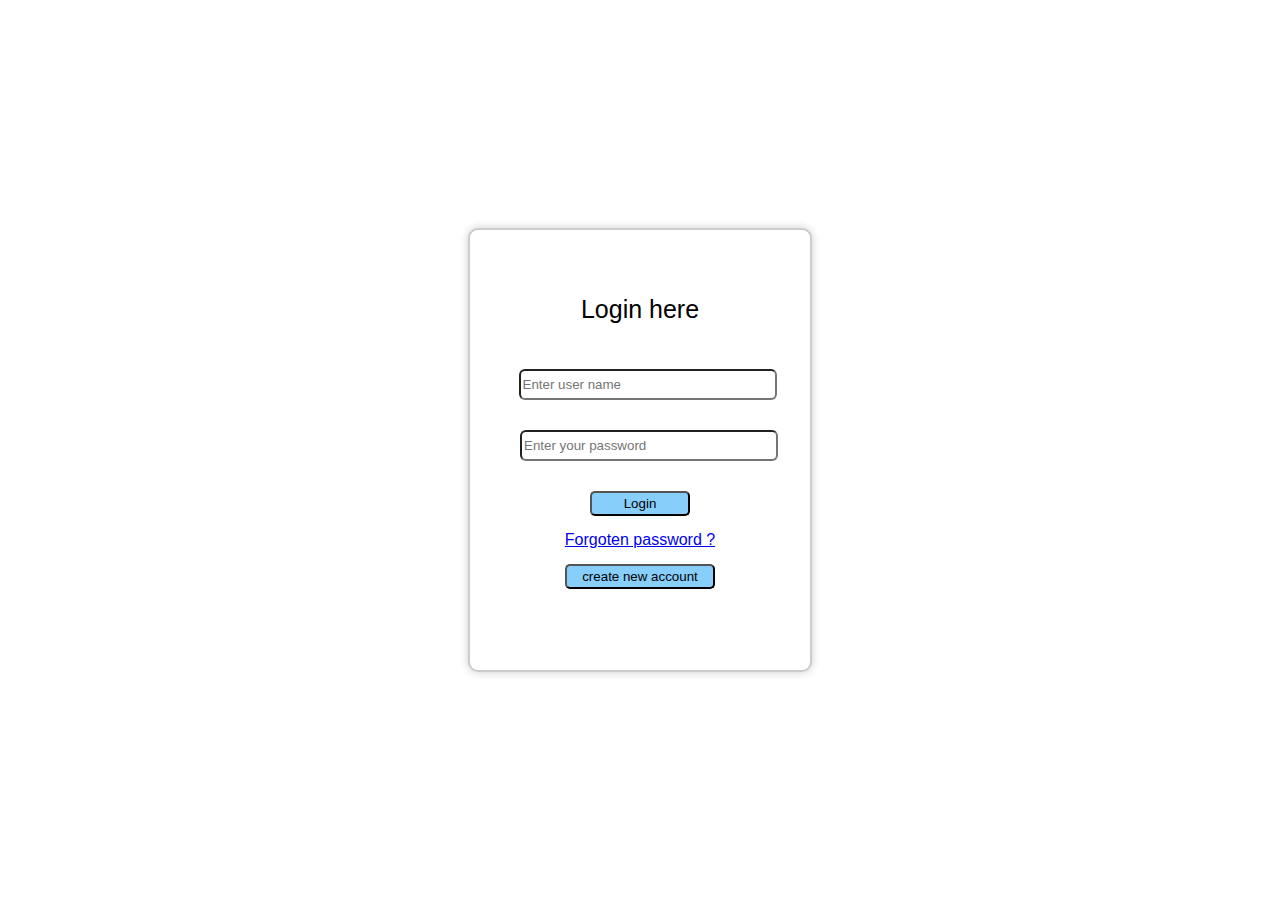
<file: login pager/html project/index.html>
<!DOCTYPE html>
<html lang="en">
<head>
    <meta charset="UTF-8">
    <meta name="viewport" content="width=device-width, initial-scale=1.0">
    <title>login page</title>
    <link rel="stylesheet" href="../html project/style.css">
</head>
<body>
    
    <div class="fristfile">
    <header>
        Login here
    </header>
    <div class="container">
        <input type="text" name="username" placeholder="Enter user name"></div>
    <div class="pass">   
        <input type="password" placeholder="Enter your password">
    </div>
    
   
    <div class="click">
        <button>Login</button>
 
    </div>
    <div class="forget">
        <a href="#">Forgoten password ?</a>
    </div>
    <a href="../html project/sign.html">
    <div class="nextbtn">
        <button type="button">create new account</button>
    </div>
</a>
</form>
</div>
</body>
</html>
</file>
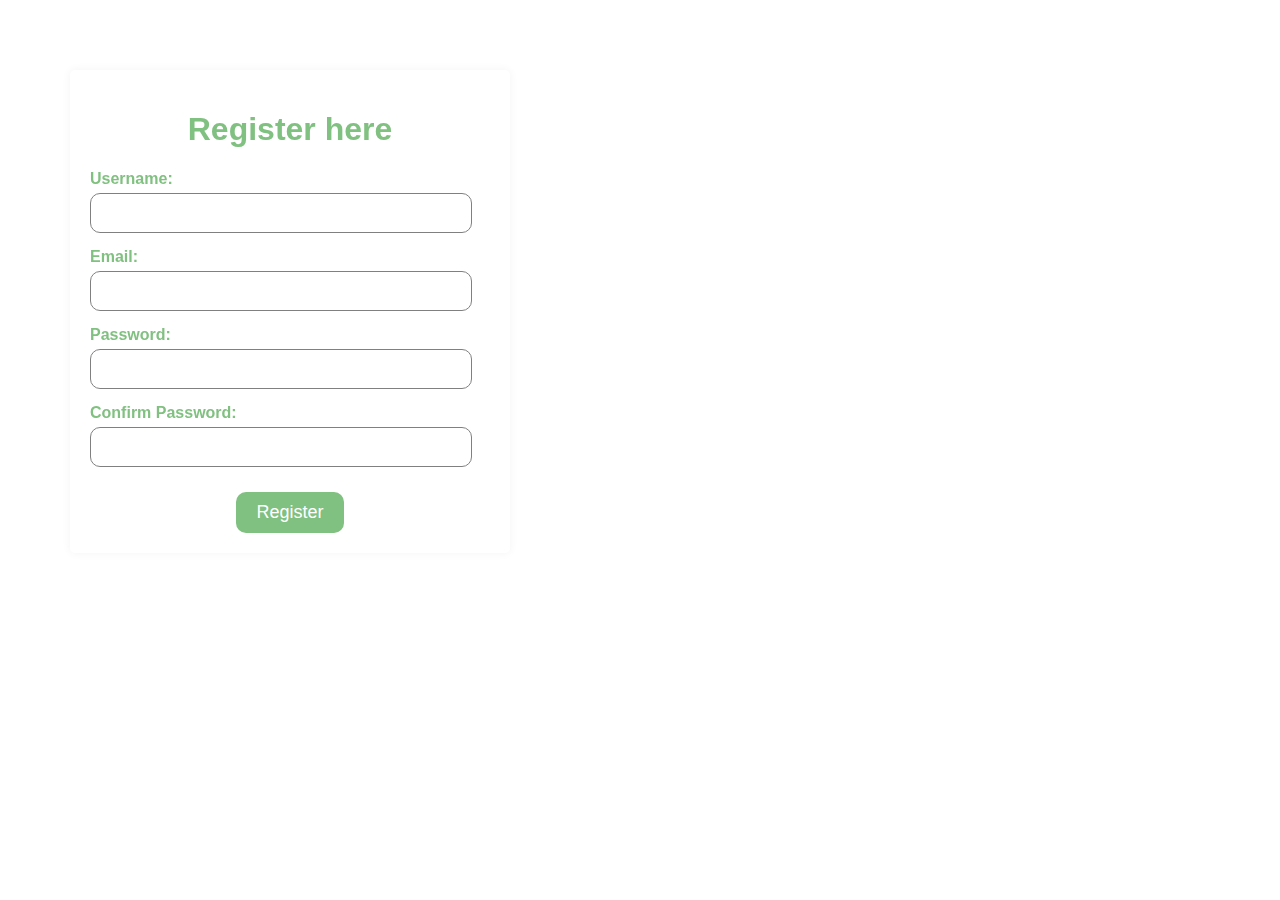
<file: login pager/html project/sign.html>
<!DOCTYPE html>
<html lang="en">
<head>
    <meta charset="UTF-8">
    <meta name="viewport" content="width=device-width, initial-scale=1.0">
    <link rel="stylesheet" href="style2.css"> <!-- Corrected the stylesheet link -->
    <title>Registration Page</title>
</head>
<body>
    <div class="container">
        <h1>Register here</h1>
        <form id="form" action="#">
           <div class="form-group">
                <label for="username">Username:</label>
                <input type="text" id="username" name="username">
                <div class="error"></div>
            </div>
            <div class="form-group">
                <label for="email">Email:</label>
                <input type="email" id="email" name="email" required>
                <div class="error"></div>
            </div>
            <div class="form-group">
                <label for="password">Password:</label>
                <input type="password" id="password" name="password" required>
                <div class="error"></div>
            </div>
            <div class="form-group">
                <label for="confirm_password">Confirm Password:</label>
                <input type="password" id="confirm_password" name="confirm_password" required>
                <div class="error"></div>
            </div>
            <a href="../../honey frams/index.html"></a>
            <button type="submit">Register</button>
            </a>

        
        
        </form>
    </div>
    <script src="script.js"></script> 
</body>
</html>
</file>
<file: login pager/html project/style.css>
body{
    margin:0%;
    padding-right:0%;
    font-family: Arial;
    display: flex;
    justify-content: center;
    align-items: center;
    min-height: 100vh;
    background-image: url("https://images.unsplash.com/photo-1489450278009-822e9be04dff?ixlib=rb-4.0.3&ixid=M3wxMjA3fDB8MHxwaG90by1wYWdlfHx8fGVufDB8fHx8fA%3D%3D&auto=format&fit=crop&w=2072&q=80");
    background-repeat: no-repeat;
    background-size:cover ;
    background-attachment: fixed;

}
header{
    padding:45px;
    font-size: 35;


}
.fristfile header{
    font-size:25px;
}
.pass{
    padding:15px ;
    
}
.pass input{
    width:250px;
    height:25px ;
    border-radius:6px;
    margin: 15px;
}
.container{
    padding-left:15px;
   
}
.container input{
    width:250px;
    height:25px ;
    border-radius:6px;
}
.fristfile{
    width: 300px;
    height: 400px;  
    margin:45px; 
    padding: 20px;
    border: 2px solid #ccc; 
    border-radius: 10px; 
    background-color:#fff; 
    box-shadow: 0px 0px 10px rgba(0, 0, 0, 0.2);
    text-align: center;
    
}
.click button{
    border-radius:5px;
    width:100px ;
    height:25px;
    background-color: lightskyblue;
    cursor: pointer;
    
}
.click button:hover{
    background-color:yellowgreen;
}
.forget{
    margin:15px;
}
.nextbtn button{
    border-radius:5px;
    width:150px ;
    height:25px;
    background-color: lightskyblue;
    cursor: pointer;
}
.nextbtn button:hover{
    background-color: yellowgreen;
}
</file>
<file: login pager/html project/style2.css>
body {
    font-family: Arial, sans-serif;
    background-image:url("https://img.freepik.com/free-photo/vegetables-set-left-black-slate_1220-685.jpg?w=900&t=st=1694886863~exp=1694887463~hmac=956261f8766dc1e17893b6cf9be5e5a4f2f381e1080a547b80de1e736d81b30a");
    background-attachment: fixed;
    background-repeat: no-repeat;
    background-size: cover;
    margin: 0;
    padding: 0;
    
}

.container {
    max-width: 400px;
    margin: 70px ;
    padding: 20px;
    background-color: #ffffff;
    box-shadow: 0 0 10px rgba(0, 0, 0, 0.1);
    border-radius: 5px;
    text-align: center;
    opacity: 0.5;
    margin-right:12px; ;
    
    
    
 
}

h1 {
    color:green;
}

.form-group {
    text-align: left;
    margin-bottom: 15px;
}

label {
    display: block;
    margin-bottom: 5px;
    font-weight: bold;
    color:green;
}

input[type="text"],
input[type="email"],
input[type="password"] {
    width: 90%;
    padding: 10px;
    border: 1px solid #ccc;
    border-radius: 10px;
    font-size: 16px;
    border-color: black;
}

button {
    background-color:green;
    color: #fff;
    padding: 10px 20px;
    border: none;
    border-radius:10px;
    font-size: 18px;
    cursor: pointer;
    transition: background-color 0.3s ease;
    
    margin-top:10px ;
    
}
.error{
    color:red;
    font-size: 16px;
    margin-top: 5px;
}
 .account {
    margin-top: 5px;

}
#hello{
    width: 50%;
    margin-top:10px;

}
</file>
